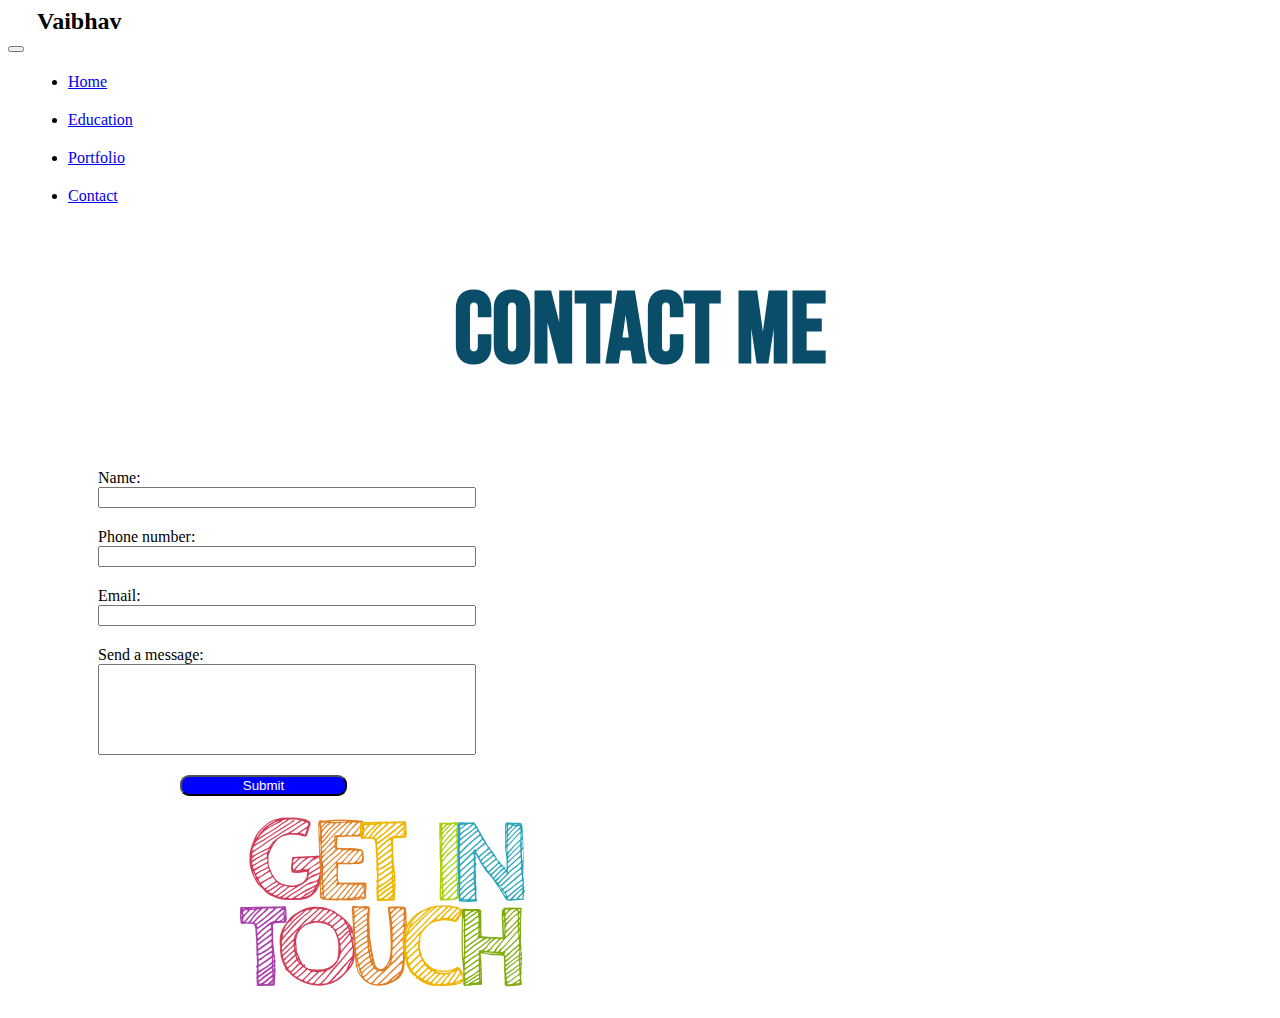
<file: contact.html>
<!DOCTYPE html>
<html lang="en">

<head>
    <meta charset="UTF-8">
    <meta http-equiv="X-UA-Compatible" content="IE=edge">
    <meta name="viewport" content="width=device-width, initial-scale=1.0">
    <title>Hey, I'm Vaibhav</title>

    <!-- CSS only -->
    <link rel="stylesheet" href="css/styles.css">
    <link href="https://cdn.jsdelivr.net/npm/bootstrap@5.2.3/dist/css/bootstrap.min.css" rel="stylesheet"
        integrity="sha384-rbsA2VBKQhggwzxH7pPCaAqO46MgnOM80zW1RWuH61DGLwZJEdK2Kadq2F9CUG65" crossorigin="anonymous">

    <!-- favicon -->
    <link rel="shortcut icon" href="images/android-chrome-512x512.png" type="image/x-icon">

    <!-- font -->
    <link rel="preconnect" href="https://fonts.googleapis.com">
    <link rel="preconnect" href="https://fonts.gstatic.com" crossorigin>
    <link href="https://fonts.googleapis.com/css2?family=Bebas+Neue&display=swap" rel="stylesheet">


</head>

<body class="contact_body">
    <div class="container-fluid title-box">

        <nav class="navbar navbar-expand-lg navbar-dark bg-black">

            <h2 class="navbar-brand">Vaibhav</h2>

            <button class="navbar-toggler" type="button" data-toggle="collapse" data-target="#navbarTogglerDemo02">
                <span class="navbar-toggler-icon"></span>
            </button>

            <div class="collapse navbar-collapse" id="navbarTogglerDemo02">

                <ul class="navbar-nav ms-auto">
                    <li class="nav-item">
                        <a class="nav-link" href="index.html">Home</a>
                    </li>
                    <li class="nav-item">
                        <a class="nav-link" href="#education">Education</a>
                    </li>
                    <li class="nav-item">
                        <a class="nav-link" href="portfolio.html">Portfolio</a>
                    </li>
                    <li class="nav-item">
                        <a class="nav-link" href="contact.html">Contact</a>
                    </li>
                </ul>

            </div>
        </nav>
    </div>

    <div class="header" id="heading">
        <h1>CONTACT ME</h1>
    </div>
    <div class="container">
        <div class="row">
            <div class="contact_form col">
                <form action="">
                    <div>
                        <label for="clientname">Name:</label>
                        <input type="text">
                    </div>
                    <div>
                        <label for="clientphoneno">Phone number:</label>
                        <input type="number">
                    </div>
                    <div>
                        <label for="clientmail">Email:</label>
                        <input type="email" name="" id="">
                    </div>
                    <div>
                        <label for="clientmail">Send a message:</label>
                        <input type="text" name="" id="" style="height: 85px;">
                    </div>
                    <div>
                        <input type="button" value="Submit" id="submit_button">
                    </div>
                </form>
            </div>
            <div class="contact_img col">
                <img src="images\get-in-touch.png" alt="">
            </div>
        </div>
    </div>
</body>

</html>
</file>
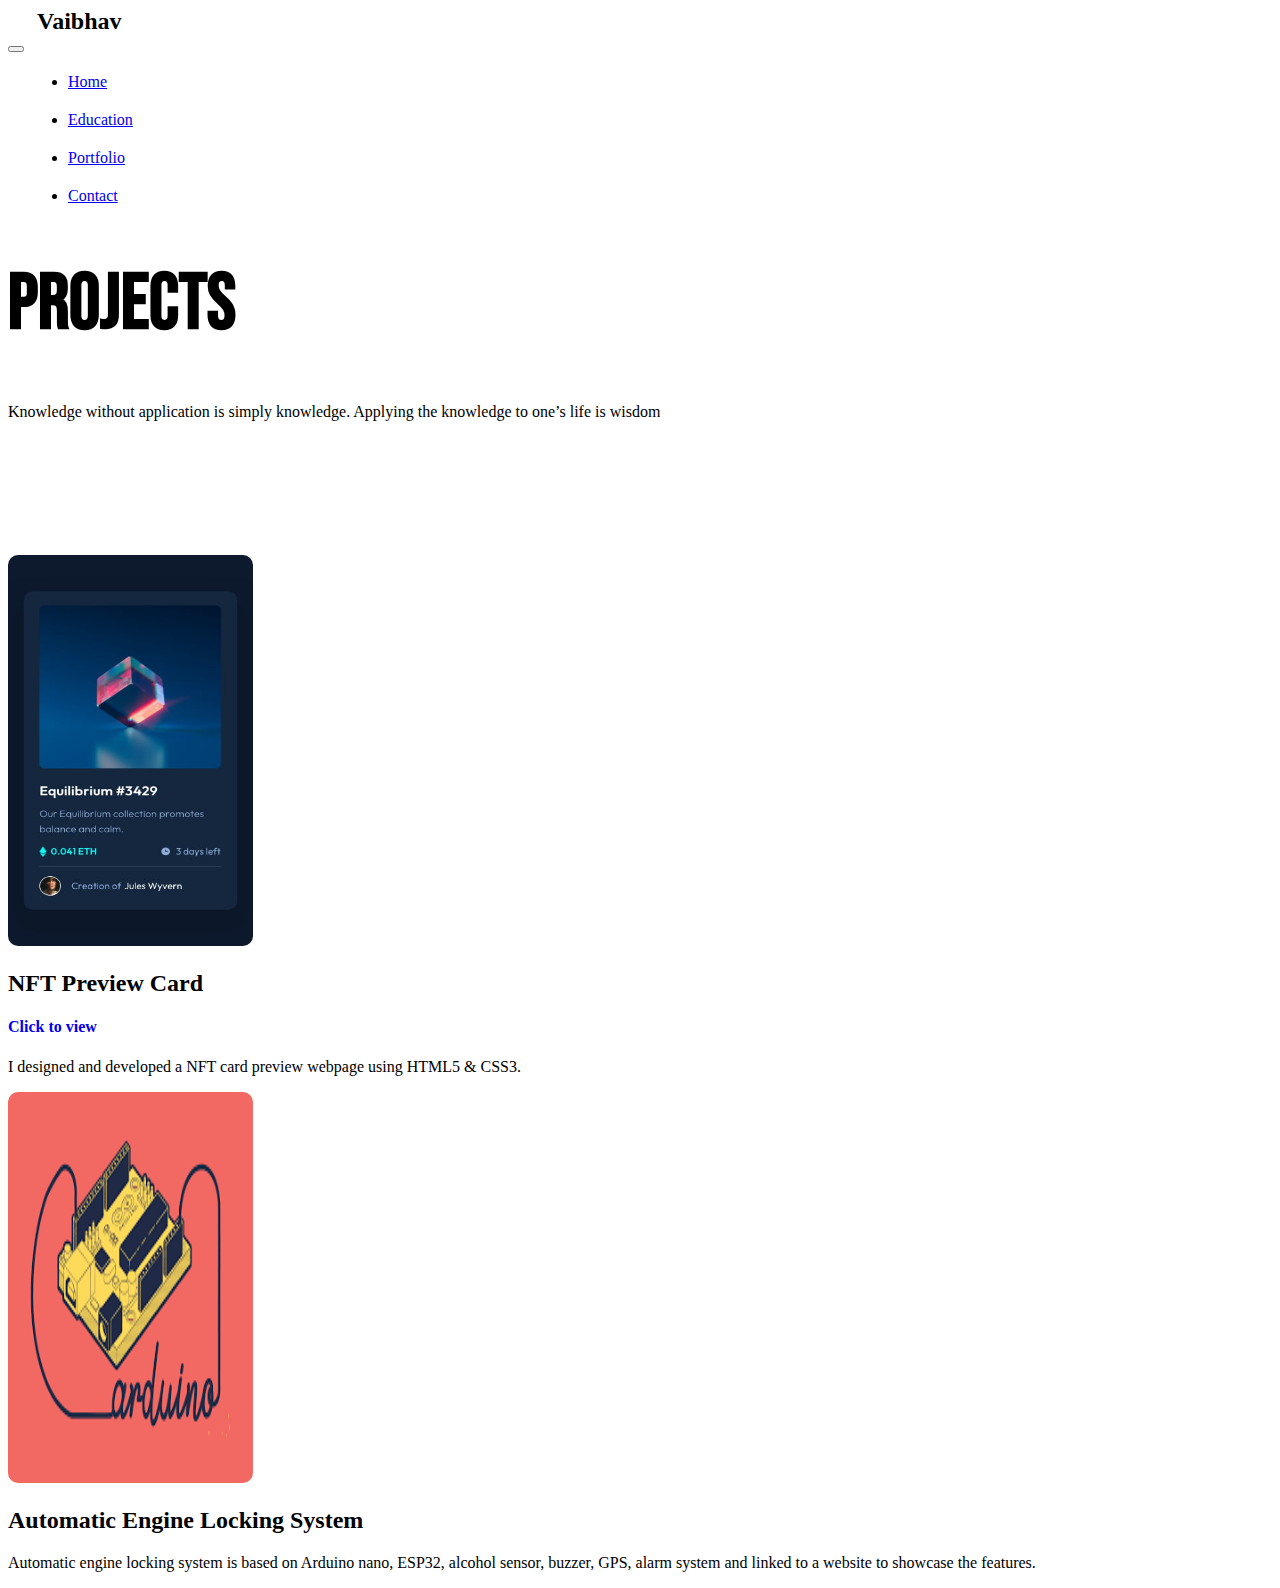
<file: portfolio.html>
<!DOCTYPE html>
<html lang="en">

<head>
    <meta charset="UTF-8">
    <meta http-equiv="X-UA-Compatible" content="IE=edge">
    <meta name="viewport" content="width=device-width, initial-scale=1.0">
    <title>Hey, I'm Vaibhav</title>

    <!-- CSS only -->
    <link rel="stylesheet" href="css/styles.css">
    <link href="https://cdn.jsdelivr.net/npm/bootstrap@5.2.3/dist/css/bootstrap.min.css" rel="stylesheet"
        integrity="sha384-rbsA2VBKQhggwzxH7pPCaAqO46MgnOM80zW1RWuH61DGLwZJEdK2Kadq2F9CUG65" crossorigin="anonymous">

    <!-- favicon -->
    <link rel="shortcut icon" href="images/android-chrome-512x512.png" type="image/x-icon">

    <!-- Fonts -->
    <link rel="preconnect" href="https://fonts.googleapis.com">
    <link rel="preconnect" href="https://fonts.gstatic.com" crossorigin>
    <link href="https://fonts.googleapis.com/css2?family=Bebas+Neue&display=swap" rel="stylesheet">
</head>

<body>
    <div class="container-fluid title-box">

        <nav class="navbar navbar-expand-lg navbar-dark bg-black">

            <h2 class="navbar-brand">Vaibhav</h2>

            <button class="navbar-toggler" type="button" data-toggle="collapse" data-target="#navbarTogglerDemo02">
                <span class="navbar-toggler-icon"></span>
            </button>

            <div class="collapse navbar-collapse" id="navbarTogglerDemo02">

                <ul class="navbar-nav ms-auto">
                    <li class="nav-item">
                        <a class="nav-link" href="index.html">Home</a>
                    </li>
                    <li class="nav-item">
                        <a class="nav-link" href="#education">Education</a>
                    </li>
                    <li class="nav-item">
                        <a class="nav-link" href="portfolio.html">Portfolio</a>
                    </li>
                    <li class="nav-item">
                        <a class="nav-link" href="contact.html">Contact</a>
                    </li>
                </ul>

            </div>
        </nav>
    </div>

    <div class="container text-center">
        <div class="Project_header">
            <h1>PROJECTS</h1>
            <p>Knowledge without application is simply knowledge. Applying the knowledge to one’s life is wisdom</p>
        </div>
        <div class="projects row">
            <div class="NFT_project col">
                <a href="https://vaibhavs150.github.io/NFT_preview_webpage/" title="View"><img
                        src="images\mobile-design.jpg" alt=""></a>
                <h2>NFT Preview Card</h2>
                <a href="https://vaibhavs150.github.io/NFT_preview_webpage/" title="View">
                    <h4>Click to view</h4>
                </a>
                <p>I designed and developed a NFT card preview webpage using HTML5 & CSS3.</p>
            </div>

            <div class="system_project col">
                <img src="images\images.png" alt="">
                <h2>Automatic Engine Locking System</h2>
                <p>Automatic engine locking system is based on Arduino nano, ESP32, alcohol sensor, buzzer, GPS, alarm
                    system and linked to a website to showcase the features.</p>
            </div>
        </div>
    </div>

</body>

</html>
</file>
<file: css/styles.css>
.nav-item {
    margin: 20px;
}

#title {
    background-color: #C0DEFF;
}

.navbar-brand {
    margin: 0 0 0 29px;
}

.personal-description {
    border: 2px solid #fff;
    border-radius: 10px;
    background-color: #fff;
    padding: 20px;
    position: relative;
    margin: 37px auto 0;
    width: 737px;
}

.profile-pic {
    height: 500px;
}

.links a {
    color: black;
    text-decoration: none;
    padding: 0 0 8px 0;
}

.logo_links {
    margin: 24px 0 28px 0;
}

.logo_links a {
    padding: 0 0 0 12px;
    color: black;
    text-decoration: none;
}

#about-skills {
    background-color: #FAF8F1;
}

.about {
    margin: 20px 0 0 62px;
    padding: 30px;
}

.skills h1 {
    padding: 0 0 0 22px;
}

#education {
    background-color: #C0DEFF;
    border: auto;
    margin: 0 0 0 0;
    padding: 30px 0 19px 0;
}

#education h3 {
    font-family: 'Bebas Neue', cursive;
    font-size: 29px;
}

#education p {
    font-family: 'Source Sans Pro', sans-serif;
    font-size: 18px;
}

#education ul {
    margin: 22px 0 0 67px;
}

#heading {
    margin: 61px 0 37px 0;
    text-align: center;
}

.contact_form {
    margin: auto;
}

.contact_img {
    margin: 0 0 0 120px;
}

.contact_form form div {
    margin: 0 0 0 80px;
    padding: 10px 10px;
    display: flex;
    flex-direction: column;
    width: 378px;
    border: auto;
    border-radius: 10px;
}

#heading h1 {
    font-family: 'Bebas Neue', cursive;
    color: #0A4D68;
    font-size: 100px;
}

#submit_button {
    background-color: blue;
    color: #fff;
    border-radius: 9px;
    width: 167px;
    margin: 0 0 0 82px;
}

#footer {
    background-color: black;
    padding: 20px 0 1px 0;
    color: #FAF8F1;
    text-align: center;
}

.Project_header {
    margin: 53px 0 0 0;
    padding: 0 0 58px 0;
}

.Project_header h1 {
    font-family: 'Bebas Neue', cursive;
    font-size: 78px;
}

#footer a {
    padding: 0 11px 0 16px;
    color: #FAF8F1;
    text-decoration: none;

}

.NFT_project {
    margin: 60px 0 0 0;
}

.NFT_project img {
    margin: 0 0 0 0;
    height: 391px;
    width: 245px;
    border: 2px;
    border-radius: 10px;
}

.NFT_project a {
    text-decoration: none;
}

.system_project img {
    height: 391px;
    width: 245px;
    border: 2px;
    border-radius: 10px;
}
</file>
